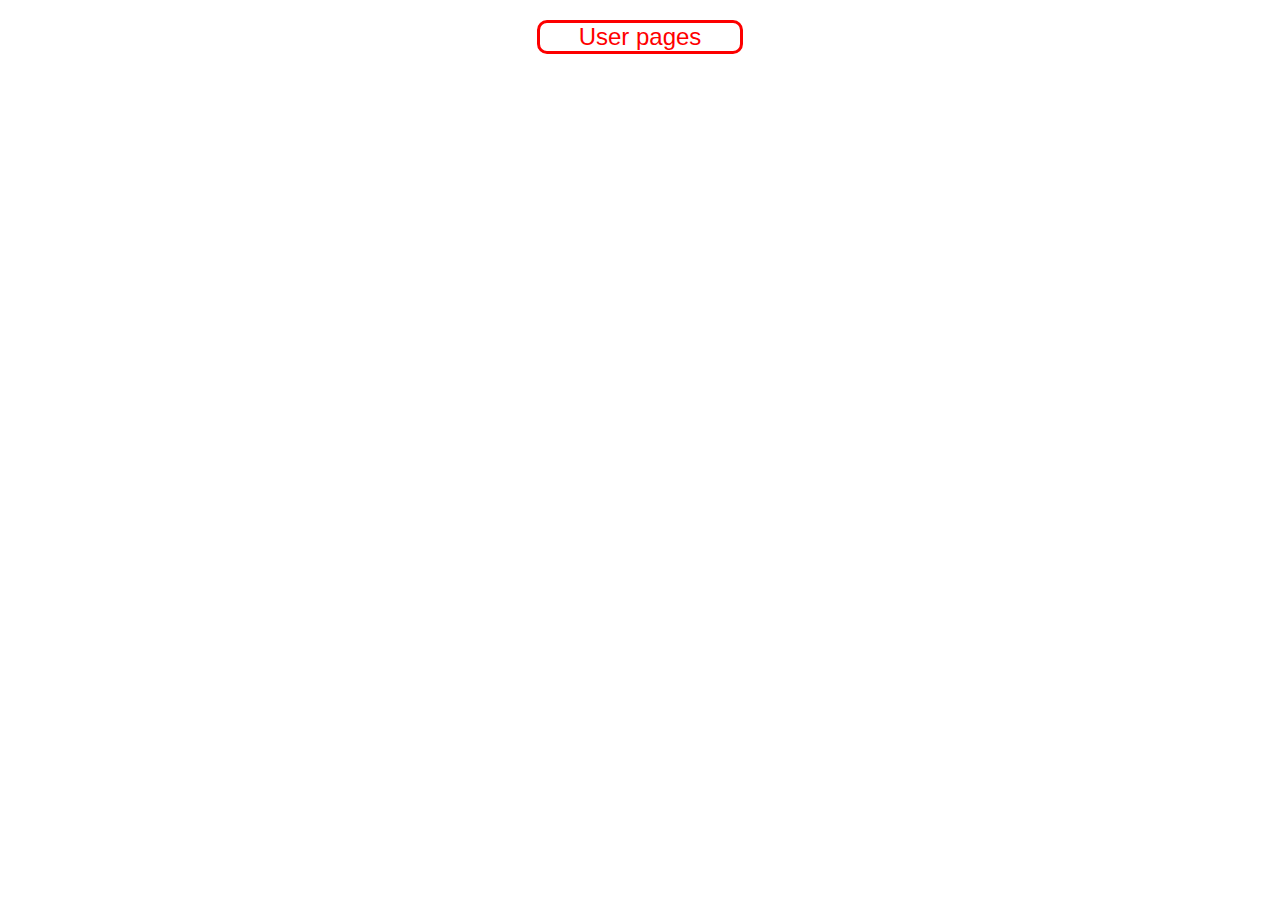
<file: index.html>
<!DOCTYPE html>
<html lang="en">
<head>
    <meta charset="UTF-8">
    <meta http-equiv="X-UA-Compatible" content="IE=edge">
    <meta name="viewport" content="width=device-width, initial-scale=1.0">
    <title>Imtihon</title>

    <link rel="stylesheet" href="./main.css">

<link href="https://cdn.jsdelivr.net/npm/bootstrap@5.3.0-alpha1/dist/css/bootstrap.min.css" rel="stylesheet" integrity="sha384-GLhlTQ8iRABdZLl6O3oVMWSktQOp6b7In1Zl3/Jr59b6EGGoI1aFkw7cmDA6j6gD" crossorigin="anonymous">
</head>
<body>
    

    <div class="pages ">
        <a href="./user.html">User pages</a>
    </div>

    <header></header>

<main>
    <section class="products">
        <div class="container">
            <div class="product">

            </div>
        </div>
    </section>
</main>

<script src="https://cdn.jsdelivr.net/npm/bootstrap@5.3.0-alpha1/dist/js/bootstrap.min.js" integrity="sha384-mQ93GR66B00ZXjt0YO5KlohRA5SY2XofN4zfuZxLkoj1gXtW8ANNCe9d5Y3eG5eD" crossorigin="anonymous"></script>

<script src="./main.js"></script>
</body>
</html>
</file>
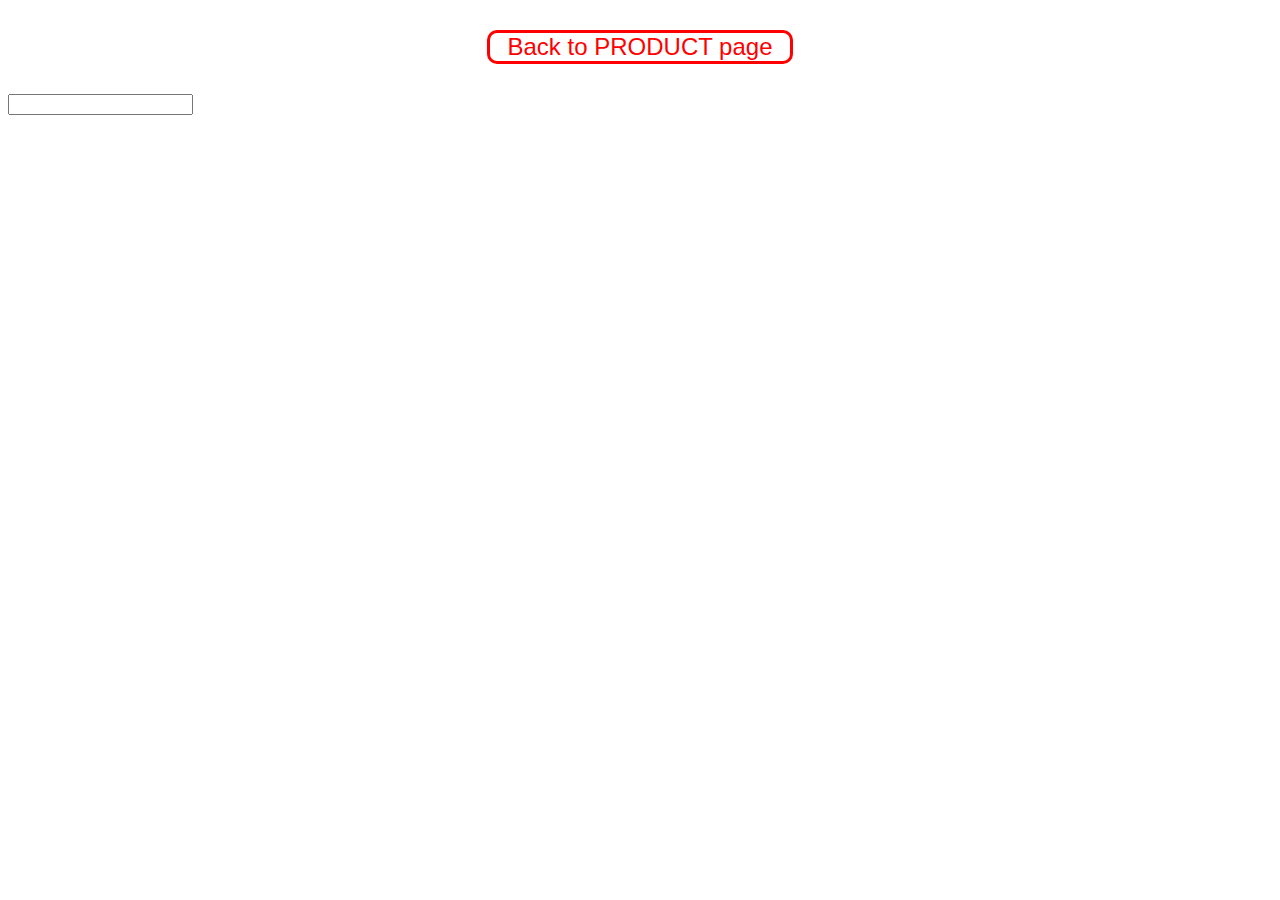
<file: user.html>
<!DOCTYPE html>
<html lang="en">
<head>
    <meta charset="UTF-8">
    <meta http-equiv="X-UA-Compatible" content="IE=edge">
    <meta name="viewport" content="width=device-width, initial-scale=1.0">
    <title>Document</title>
    <link rel="stylesheet" href="./main.css">

    
<link href="https://cdn.jsdelivr.net/npm/bootstrap@5.3.0-alpha1/dist/css/bootstrap.min.css" rel="stylesheet" integrity="sha384-GLhlTQ8iRABdZLl6O3oVMWSktQOp6b7In1Zl3/Jr59b6EGGoI1aFkw7cmDA6j6gD" crossorigin="anonymous">
</head>
<body>
    
    <div class="goBack-div">
        <a href="./index.html"> Back to PRODUCT page</a>
    </div>


    <header></header>

    <main>
        <section class="users">
            <div class="container">
                <div class="user">
    
                </div>
            </div>
        </section>
    </main>

<input type="text" class="card-title">

    <script src="https://cdn.jsdelivr.net/npm/bootstrap@5.3.0-alpha1/dist/js/bootstrap.min.js" integrity="sha384-mQ93GR66B00ZXjt0YO5KlohRA5SY2XofN4zfuZxLkoj1gXtW8ANNCe9d5Y3eG5eD" crossorigin="anonymous"></script>

    <script src="./user.js"></script>
</body>
</html>
</file>
<file: main.css>
.pages{
    width: 200px; 
    display: flex;
    align-items: center;
    justify-content: center;
    margin: 0 auto 30px;
    margin-top: 20px;  
    display: flex;
    text-align: center;
    border-radius: 10px;
    border: 3px solid rgb(253, 0, 0);
    }
    .pages a{
        text-decoration: none;
        font-family: sans-serif;
        font-size: 24px;
        color: rgb(255, 0, 0);
    }
    .products{
        background-color: rgb(252, 247, 201);
    }
    .product{
        width: 1200px;
        margin: 0 auto;
        display: flex; 
        flex-wrap: wrap;
        justify-content: space-between;
    }
    .product div{
        align-content: space-between;
        background-color: rgb(243, 196, 129);
        margin-bottom: 10px;
    }
    .product div:hover{
        border-color: rgb(255, 118, 118);
    }
    .update-btn{
        background-color: rgba(21, 145, 25, 0.783);
        border-radius: 5px;
        border: none;
        color: rgb(0, 0, 0);
    }
    .product div img{
        height: 150px;
    }
    .product div input{
        background-color: rgb(247, 231, 109);
        border-radius: 5px;
        width: 150px;
        margin-right: 5px;
        border: none;
        color: rgb(203, 161, 108);
    }
    
    .card-price{
        background-color: rgb(255, 103, 103);
    }
    
    .users{
      background-color: rgb(242, 218, 121);
    }
    .user div{
      height: 150px;
    }
    .user div img{
     height: 100%;
    }
    .goBack-div {
        width: 300px; 
        display: flex;
        align-items: center;
        justify-content: center;
        margin: 0 auto 30px;
        margin-top: 30px;  
        display: flex;
        text-align: center;
        border-radius: 10px;
        border: 3px solid rgb(255, 0, 0);
    }
    .goBack-div a{
        text-decoration: none;
        font-family: sans-serif;
        font-size: 24px;
        color: rgb(255, 0, 0);
    }
</file>
